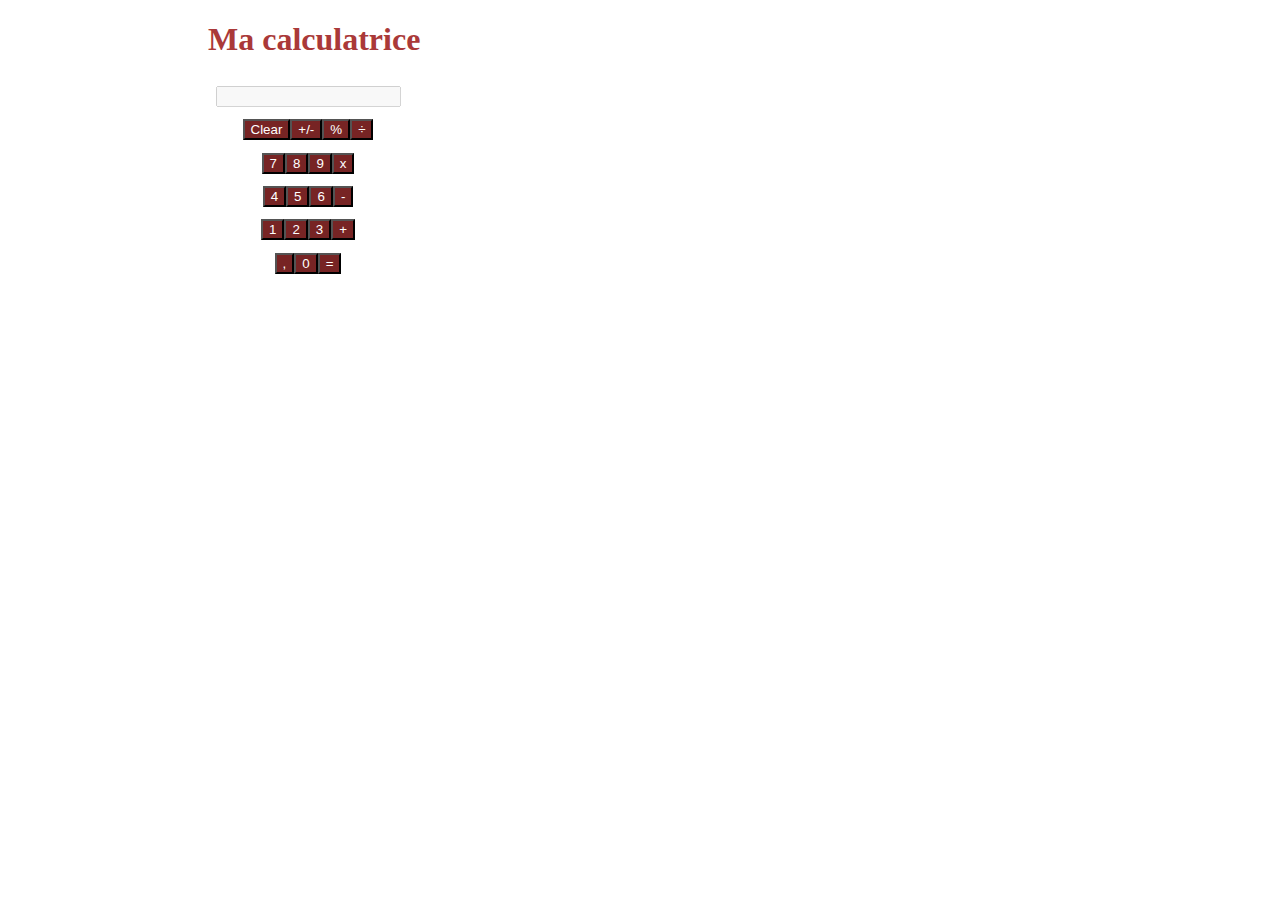
<file: index.html>
<!DOCTYPE html>
<html>
  <head>
    <meta charset="utf-8">
    <title>Ma calculatrice</title>
    <link rel="stylesheet" href="calculatrice.css">
  </head>
  <body>
    <h1>Ma calculatrice</h1>
    <div id="cadre">
      <input type="text" value="" id="resultat" disabled="disabled"/>
      <div class="ligne1">
        <button value="clear" id="clear" class="touche" type="reset" onclick="clear();">Clear</button>
        <button value="+/-" id="pm" class="touche" onclick="pm();">+/-</button>
        <button value="%" id="per" class="touche" onclick="per();">%</button>
        <button value="÷" id="div" class="touche" onclick="div();">÷</button>
        </div>
        <div class="ligne2">
          <button value="7" id="sept" class="touche" onclick="chiffre('sept')">7</button>
          <button value="8" id="huit" class="touche" onclick="chiffre('huit')">8</button>
          <button value="9" id="neuf" class="touche" onclick="chiffre('neuf')">9</button>
          <button value="x" id="ix" class="touche" onclick="ix();">x</button>
        </div>
        <div class="ligne3">
          <button value="4" id="quatre" class="touche" onclick="quatre();">4</button>
          <button value="5" id="cinq" class="touche" onclick="cinq();">5</button>
          <button value="6" id="six" class="touche" onclick="six();">6</button>
          <button value="-" id="moins" class="touche" onclick="moins();">-</button>
        </div>
        <div class="ligne4">
          <button value="1" id="un" class="touche" onclick="un()">1</button>
          <button value="2" id="deux" class="touche" onclick="deux();">2</button>
          <button value="3" id="trois" class="touche" onclick="trois();">3</button>
          <button value="+" id="plus" class="touche" onclick="plus();">+</button>
        </div>
        <div class="ligne5">
          <button value="," id="vir" class="touche" onclick="vir();">,</button>
          <button value="0" id="zero" class="touche" onclick="zero();">0</button>
          <button value="=" id="egal" class="touche" onclick="egal();">=</button>
        </div>
    </div>
    <script src="calculatrice.js"></script>
  </body>
</html>
</file>
<file: calculatrice.css>
#cadre {
  display: flex;
  border: 2px;
  border-color: black;
  align-items: center;
  flex-direction: column;
  width: 600px;
  height: 200px;
  justify-content: space-around;
}

h1 {
  color: #AA3939;
  display: flex;
  align-items: center;
  margin-left: 200px;

}

#resulat {
  display: table-cell;
  border: 1px;
  color: black;
  position: fixed;
  disabled: disabled;
  width: 300px;
  height: 200px;

}

.ligne1 {
  display: flex;
  flex-direction: row;

}
.touche {
background: #772424;
color: white;
cursor: pointer;
}
.touche:hover {
  background: #C63E3E;
}


.ligne2 {
  display: flex;
  flex-direction: row;
}

.ligne3 {
  display: flex;
  flex-direction: row;
}

.ligne4 {
  display: flex;
  flex-direction: row;
}

.ligne5 {
  display: flex;
  flex-direction: row;
}
</file>
